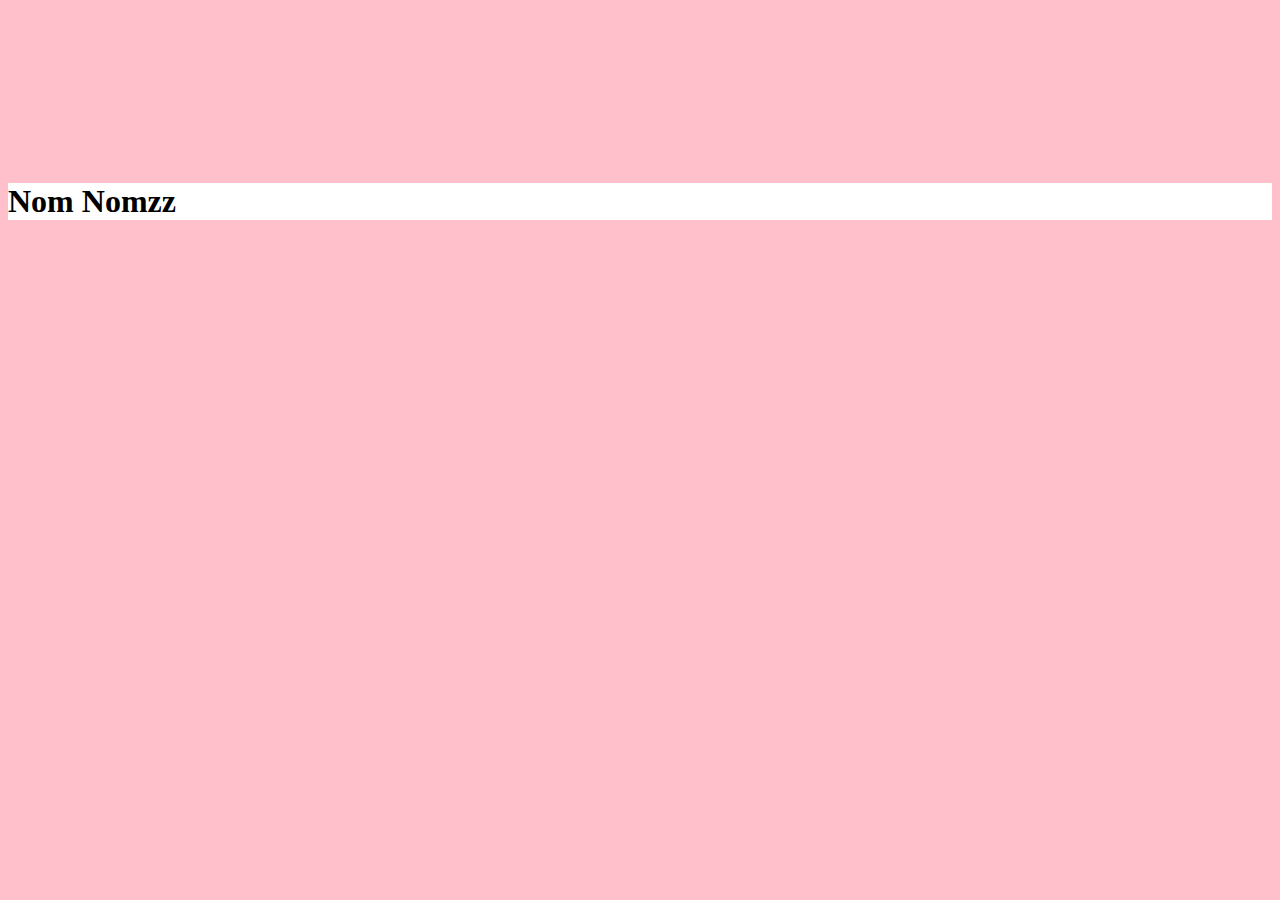
<file: templates/index.html>
<!DOCTYPE html>
<html>
  <head>
      <meta charset="utf-8">
      <link type="text/css" href="/static/main.css" rel="stylesheet"/>
      <script src="https://ajax.googleapis.com/ajax/libs/jquery/1.11.3/jquery.min.js"></script>

    <title>Flask Food Visualizer</title>
    <meta name="viewport" content="width=device-width, initial-scale=1.0">
    
  </head>
  <body>
    <div class="container">
    <div id="chart"></div>
    <svg></svg>
        <script src="http://d3js.org/d3.v3.min.js"></script>
      <h1>Nom Nomzz</h1>
      <script src="/static/main.js"></script>

    </div>

  </body>
</html>
</file>
<file: static/main.css>
body {
  background-color: pink;
}

h1 {
  background-color: white;
}
</file>
